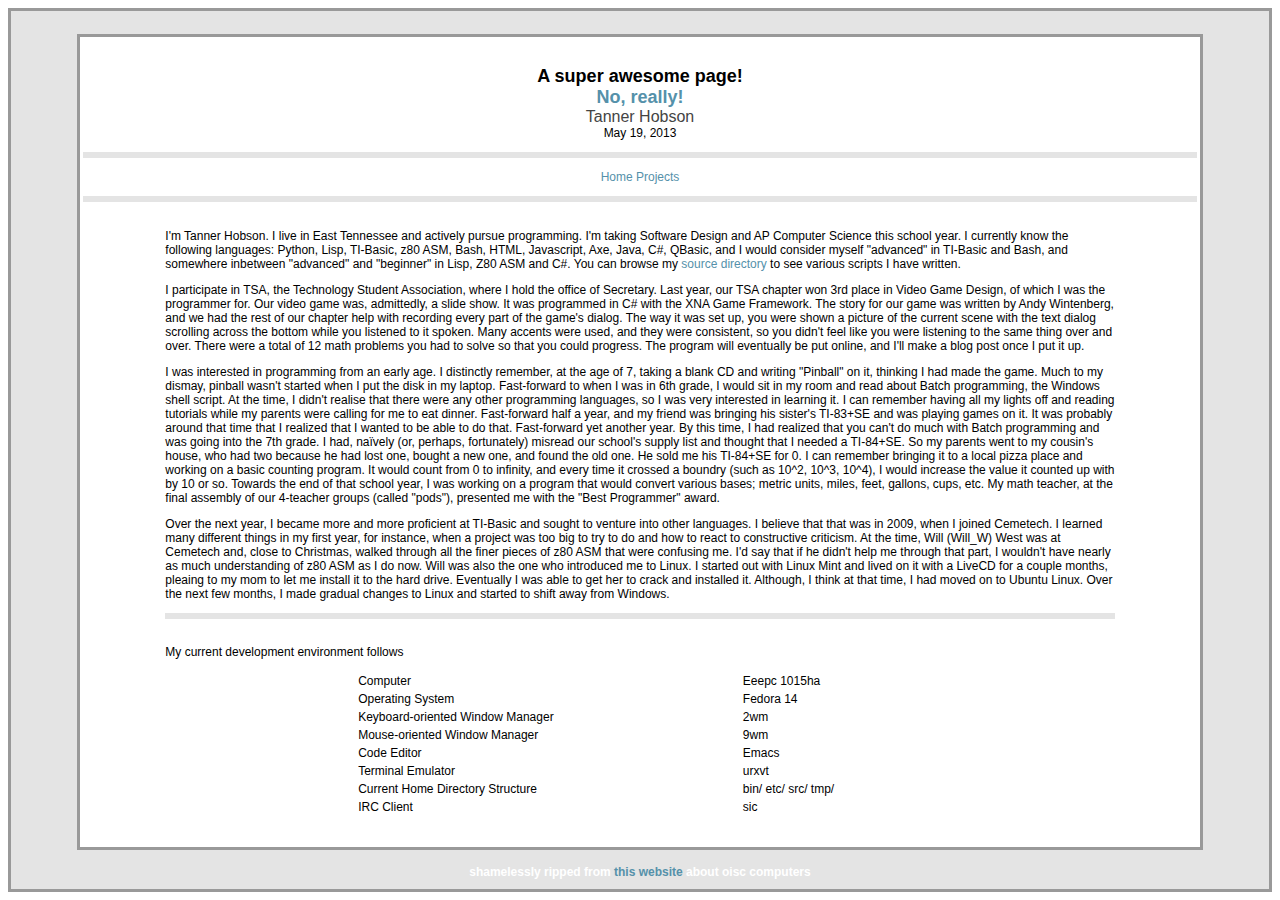
<file: output/index.html>
<!DOCTYPE HTML PUBLIC "-//W3C//DTD HTML 4.0 Transitional//EN">
<html>
<head>
<title> A super awesome page! </title>
<meta name="description" content="">
<meta name="keywords" content="">
<style>
body, td, p {
    font-family: verdana, arial, helvetica, geneva, swiss, sans-serif;
    color: #000000;
    font-size: 12px;
    }

a:active {text-decoration:none; color: #444444;}
a:link {text-decoration: none; color: #5591AA;}
a:visited {text-decoration: none; color: #5591AA;}
a:hover {text-decoration: none; color: #444444;}

a.a1:link {text-decoration: none; color: #444444;}
a.a1:visited {text-decoration: none; color: #444444;}
a.a1:hover {text-decoration: none; color: #999999;}


a.a3:active {text-decoration: none; color: #444444;}
a.a3:link {text-decoration: none; color: #5591AA;}
a.a3:visited {text-decoration: none; color: #5591AA;}
a.a3:hover {text-decoration: none;  color: #444444;}

a.border-link:link {text-decoration: none; color: #ffffff;}
a.border-link:visited {text-decoration: none; color: #ffffff;}
a.border-link:hover {text-decoration: none; color: #FF5A00;}
a.border-link:active {text-decoration: none; color: #ffffff;}

a.border-link:link img{border:2px solid #FFFFFF;}
a.border-link:visited img{border:2px solid #FFFFFF;}
a.border-link:hover img{border:2px solid #FF5A00;}
a.border-link:active img{border:2px solid #FFFFFF;}

.title{
    background-color:#5591AA;
    color:ffffff;
    font-family:verdana,arial,sans-serif;
    font-size:large;
    font-weight:bold;
    line-height: 14pt;
    padding:0px 0px 0px 10px;
}

.back{background-repeat:no-repeat;}

.whitetextsmall { font-family:verdana,arial,sans-serif; font-size:12px; line-height: 12pt; color:#ffffff }
.white_invisible{
    color: #ffffff;
    font-size: 0.1em;
}

.lastupdate {font-family: Verdana, Arial, Helvetica, sans-serif; font-size: 10px; color: #E4E4E4;}


.h1, h1 {/*big, blue*/
    font-size: 18px;
    color: #5591AA;
    font-weight: bold;
    }

.h2, h2 { /*big, grey*/
    font-size: 16px;
    color: #666666;
    font-weight: none;
    }

.h3, h3 { /*bold, blue*/
    font-size: 12px;
    color: #5591AA;
    font-weight: bold;
    }

.h4, h4 { /*Bold - grey */
    font-size: 12px;
    color: #555555;
    font-weight: bold;
}

.h5, h5 { /*Bold - grey */
    font-size: 12px;
    color: #5591AA;
    font-weight: italic;
}
.ads{
font-size:1.2em;
}

.white-on-black {
    padding-left: 20px;
    background-color:#000000;
}

.blue72 {
    color: #0072ff;
    font-weight: bold;
    font-size: 18px;
}


.white {color: #FFFFFF}

.roundcont {
    width: 550px;
    background-color: #FFFFFF;
}

.roundcont p {
    margin: 0 10px;
}

.roundtop { 
    background: url(/users/06/adem/css/tr.gif) no-repeat top right; 
}

.roundbottom {
    background: url(/users/06/adem/css/br.gif) no-repeat top right; 
}

img.corner {
   width: 15px;
   height: 15px;
   border: none;
   display: block !important;
}

.social{
    font-family: verdana, arial, sans-serif;
    font-size: 11px;
    line-height: 10pt;
    border:1px solid #0696EB;
    padding:1px;
    margin:15px 0 0 0;
    width:600px;
    background-color: #ffffff;
}
.social p {
    padding:0;
    margin:0;
}
.social p a{
    position:absolute;
    top:0px;
    right:0px;
    padding:3px 5px 0 0;
}

.social a:link {text-decoration: none; color: #0696EB;}
.social a:visited {text-decoration: none; color: #0696EB;} /* ziyaret edilmis */
.social a:hover {text-decoration: none; color: #FF5A00;}   /*uzerine gelince */
.social a:active {text-decoration: none; color: #0696EB;} /*normalde gorundugu renk */

.social h3{
    padding:0 3px 0 0;
    margin:0;
    margin:0 5px 0 3px;
    font-size:0.88em;
    font-weight:normal;
}
.social ul{
    text-align:center;
    list-style:none;
    margin:6px 0 4px 0;
    padding:0;
}
.social ul li{
    text-align:center;
    display:inline;
    padding:0 4px 6px 0 ;
}
.social ul li.delicious{
    background:url("http://www.sccs.swarthmore.edu/users/06/adem/index_files/icons/delicious.gif") no-repeat 0 0;
}
.social ul li.digg{
    background:url("http://www.sccs.swarthmore.edu/users/06/adem/index_files/icons/digg.gif") no-repeat 0 0;
}
.social ul li.reddit{
    padding:0 0 0 2px;
    background:url("http://www.sccs.swarthmore.edu/users/06/adem/index_files/icons/reddit.gif") no-repeat 0 0;
}
.social ul li.facebook{
    background:url("http://www.sccs.swarthmore.edu/users/06/adem/index_files/icons/facebook.gif") no-repeat 0 0;
}
.social ul li.stumbleupon{
    background:url("http://www.sccs.swarthmore.edu/users/06/adem/index_files/icons/stumbleupon.gif") no-repeat 0 0;
}
.social ul li a{
    padding:0 0 0 18px;
    margin:0 3px 0 0px;
}
pre {
    white-space: pre-wrap; /* css-3 */
    white-space: -moz-pre-wrap !important; /* Mozilla, since 1999 */
    white-space: -pre-wrap; /* Opera 4-6 */
    white-space: -o-pre-wrap; /* Opera 7 */
    word-wrap: break-word; /* Internet Explorer 5.5+ */
}
.hr {
    height: 5px;
    width: 100%;
    background-color: #E4E4E4;
}
</style>
</head>
<body bgcolor="#FFFFFF">
<table width="100%" height="100%" bordercolor="#999999"  bgcolor="#E4E4E4">
<td align="center" class="thumbnail"><br>
<table width="90%" align="center" bordercolor="#999999" bgcolor="#ffffff">
<tr>
<td width="80%"><br>
<p align="center">
<b><font color=#000000 size=+1> A super awesome page! </font></b><br/>
<b><font class=h1> No, really! </font></b><br/>
<font class="h2">
<a href="/" class="a1">Tanner Hobson</a>
</font><br/>
May 19, 2013
</p>
<!-- separator bar -->
<a name="top">
<table width="100%"  border="0" bgcolor="#E4E4E4"><tr><td></td></tr></table>
</a>
<!-- separator bar ends -->
<p align="center">
<a href= /resume/ > Home </a>
<a href= /resume/projects/ > Projects </a>
</p>
<!-- seperator bar -->
<table width="100%"  border="0" bgcolor="#E4E4E4"><tr><td></td></tr></table>
<!-- sepearator bar ends -->
<table  cellpadding="25px" width="90%" border="0" align="center">
<tr>
<td align="left">
<p>
 <p>I'm Tanner Hobson.  I live in East Tennessee and actively pursue programming.  I'm taking Software Design and AP Computer Science this school year.  I currently know the following languages: Python, Lisp, TI-Basic, z80 ASM, Bash, HTML, Javascript, Axe, Java, C#, QBasic, and I would consider myself "advanced" in TI-Basic and Bash, and somewhere inbetween "advanced" and "beginner" in Lisp, Z80 ASM and C#.  You can browse my <a href="/src/">source directory</a> to see various scripts I have written.</p>
<p>I participate in TSA, the Technology Student Association, where I hold the office of Secretary.  Last year, our TSA chapter won 3rd place in Video Game Design, of which I was the programmer for.  Our video game was, admittedly, a slide show.  It was programmed in C# with the XNA Game Framework.  The story for our game was written by Andy Wintenberg, and we had the rest of our chapter help with recording every part of the game's dialog.  The way it was set up, you were shown a picture of the current scene with the text dialog scrolling across the bottom while you listened to it spoken.  Many accents were used, and they were consistent, so you didn't feel like you were listening to the same thing over and over.  There were a total of 12 math problems you had to solve so that you could progress.  The program will eventually be put online, and I'll make a blog post once I put it up.</p>
<p>I was interested in programming from an early age.  I distinctly remember, at the age of 7, taking a blank CD and writing "Pinball" on it, thinking I had made the game.  Much to my dismay, pinball wasn't started when I put the disk in my laptop.  Fast-forward to when I was in 6th grade, I would sit in my room and read about Batch programming, the Windows shell script.  At the time, I didn't realise that there were any other programming languages, so I was very interested in learning it.  I can remember having all my lights off and reading tutorials while my parents were calling for me to eat dinner.  Fast-forward half a year, and my friend was bringing his sister's TI-83+SE and was playing games on it.  It was probably around that time that I realized that I wanted to be able to do that.  Fast-forward yet another year.  By this time, I had realized that you can't do much with Batch programming and was going into the 7th grade.  I had, naïvely (or, perhaps, fortunately) misread our school's supply list and thought that I needed a TI-84+SE.  So my parents went to my cousin's house, who had two because he had lost one, bought a new one, and found the old one.  He sold me his TI-84+SE for 0.  I can remember bringing it to a local pizza place and working on a basic counting program.  It would count from 0 to infinity, and every time it crossed a boundry (such as 10^2, 10^3, 10^4), I would increase the value it counted up with by 10 or so.  Towards the end of that school year, I was working on a program that would convert various bases; metric units, miles, feet, gallons, cups, etc.  My math teacher, at the final assembly of our 4-teacher groups (called "pods"), presented me with the "Best Programmer" award.</p>
<p>Over the next year, I became more and more proficient at TI-Basic and sought to venture into other languages.  I believe that that was in 2009, when I joined Cemetech.  I learned many different things in my first year, for instance, when a project was too big to try to do and how to react to constructive criticism.  At the time, Will (Will_W) West was at Cemetech and, close to Christmas, walked through all the finer pieces of z80 ASM that were confusing me.  I'd say that if he didn't help me through that part, I wouldn't have nearly as much understanding of z80 ASM as I do now.  Will was also the one who introduced me to Linux.  I started out with Linux Mint and lived on it with a LiveCD for a couple months, pleaing to my mom to let me install it to the hard drive.  Eventually I was able to get her to crack and installed it.  Although, I think at that time, I had moved on to Ubuntu Linux.  Over the next few months, I made gradual changes to Linux and started to shift away from Windows.</p>
<table width='100%'  border='0' bgcolor='#E4E4E4'><tr><td></td></tr></table><br/>
<p>My current development environment follows</p>
<div align='center'>
<table width='60%' border=0 >
<tr><td>Computer</td><td>Eeepc 1015ha</td></tr>
<tr><td>Operating System</td><td>Fedora 14</td></tr>
<tr><td>Keyboard-oriented Window Manager</td><td>2wm</td></tr>
<tr><td>Mouse-oriented Window Manager</td><td>9wm</td></tr>
<tr><td>Code Editor</td><td>Emacs</td></tr>
<tr><td>Terminal Emulator</td><td>urxvt</td></tr>
<tr><td>Current Home Directory Structure</td><td>bin/ etc/ src/ tmp/</td></tr>
<tr><td>IRC Client</td><td>sic</td></tr>
</table>
</div> 
</p>
</td>
</tr>
</table></td>
</tr>
</table>
<div align="center">
<br>
<font class="whitetextsmall"><b>shamelessly ripped from <a href="http://www.sccs.swarthmore.edu/users/06/adem/engin/e25/finale/">this website</a> about oisc computers</b></font><br />
</div>
</table>
</body>
</html>
</file>
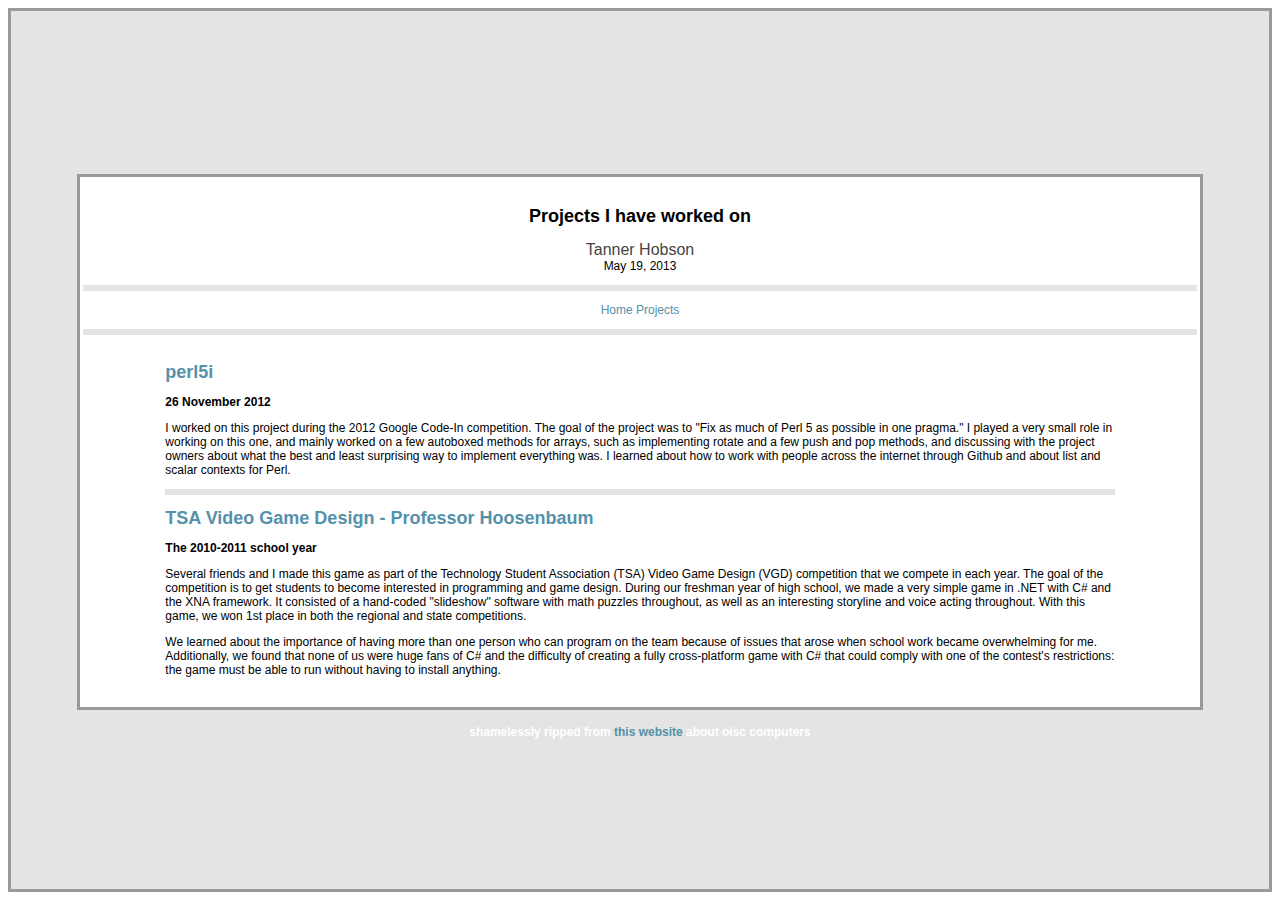
<file: output/projects/index.html>
<!DOCTYPE HTML PUBLIC "-//W3C//DTD HTML 4.0 Transitional//EN">
<html>
<head>
<title> Projects I have worked on </title>
<meta name="description" content="">
<meta name="keywords" content="">
<style>
body, td, p {
    font-family: verdana, arial, helvetica, geneva, swiss, sans-serif;
    color: #000000;
    font-size: 12px;
    }

a:active {text-decoration:none; color: #444444;}
a:link {text-decoration: none; color: #5591AA;}
a:visited {text-decoration: none; color: #5591AA;}
a:hover {text-decoration: none; color: #444444;}

a.a1:link {text-decoration: none; color: #444444;}
a.a1:visited {text-decoration: none; color: #444444;}
a.a1:hover {text-decoration: none; color: #999999;}


a.a3:active {text-decoration: none; color: #444444;}
a.a3:link {text-decoration: none; color: #5591AA;}
a.a3:visited {text-decoration: none; color: #5591AA;}
a.a3:hover {text-decoration: none;  color: #444444;}

a.border-link:link {text-decoration: none; color: #ffffff;}
a.border-link:visited {text-decoration: none; color: #ffffff;}
a.border-link:hover {text-decoration: none; color: #FF5A00;}
a.border-link:active {text-decoration: none; color: #ffffff;}

a.border-link:link img{border:2px solid #FFFFFF;}
a.border-link:visited img{border:2px solid #FFFFFF;}
a.border-link:hover img{border:2px solid #FF5A00;}
a.border-link:active img{border:2px solid #FFFFFF;}

.title{
    background-color:#5591AA;
    color:ffffff;
    font-family:verdana,arial,sans-serif;
    font-size:large;
    font-weight:bold;
    line-height: 14pt;
    padding:0px 0px 0px 10px;
}

.back{background-repeat:no-repeat;}

.whitetextsmall { font-family:verdana,arial,sans-serif; font-size:12px; line-height: 12pt; color:#ffffff }
.white_invisible{
    color: #ffffff;
    font-size: 0.1em;
}

.lastupdate {font-family: Verdana, Arial, Helvetica, sans-serif; font-size: 10px; color: #E4E4E4;}


.h1, h1 {/*big, blue*/
    font-size: 18px;
    color: #5591AA;
    font-weight: bold;
    }

.h2, h2 { /*big, grey*/
    font-size: 16px;
    color: #666666;
    font-weight: none;
    }

.h3, h3 { /*bold, blue*/
    font-size: 12px;
    color: #5591AA;
    font-weight: bold;
    }

.h4, h4 { /*Bold - grey */
    font-size: 12px;
    color: #555555;
    font-weight: bold;
}

.h5, h5 { /*Bold - grey */
    font-size: 12px;
    color: #5591AA;
    font-weight: italic;
}
.ads{
font-size:1.2em;
}

.white-on-black {
    padding-left: 20px;
    background-color:#000000;
}

.blue72 {
    color: #0072ff;
    font-weight: bold;
    font-size: 18px;
}


.white {color: #FFFFFF}

.roundcont {
    width: 550px;
    background-color: #FFFFFF;
}

.roundcont p {
    margin: 0 10px;
}

.roundtop { 
    background: url(/users/06/adem/css/tr.gif) no-repeat top right; 
}

.roundbottom {
    background: url(/users/06/adem/css/br.gif) no-repeat top right; 
}

img.corner {
   width: 15px;
   height: 15px;
   border: none;
   display: block !important;
}

.social{
    font-family: verdana, arial, sans-serif;
    font-size: 11px;
    line-height: 10pt;
    border:1px solid #0696EB;
    padding:1px;
    margin:15px 0 0 0;
    width:600px;
    background-color: #ffffff;
}
.social p {
    padding:0;
    margin:0;
}
.social p a{
    position:absolute;
    top:0px;
    right:0px;
    padding:3px 5px 0 0;
}

.social a:link {text-decoration: none; color: #0696EB;}
.social a:visited {text-decoration: none; color: #0696EB;} /* ziyaret edilmis */
.social a:hover {text-decoration: none; color: #FF5A00;}   /*uzerine gelince */
.social a:active {text-decoration: none; color: #0696EB;} /*normalde gorundugu renk */

.social h3{
    padding:0 3px 0 0;
    margin:0;
    margin:0 5px 0 3px;
    font-size:0.88em;
    font-weight:normal;
}
.social ul{
    text-align:center;
    list-style:none;
    margin:6px 0 4px 0;
    padding:0;
}
.social ul li{
    text-align:center;
    display:inline;
    padding:0 4px 6px 0 ;
}
.social ul li.delicious{
    background:url("http://www.sccs.swarthmore.edu/users/06/adem/index_files/icons/delicious.gif") no-repeat 0 0;
}
.social ul li.digg{
    background:url("http://www.sccs.swarthmore.edu/users/06/adem/index_files/icons/digg.gif") no-repeat 0 0;
}
.social ul li.reddit{
    padding:0 0 0 2px;
    background:url("http://www.sccs.swarthmore.edu/users/06/adem/index_files/icons/reddit.gif") no-repeat 0 0;
}
.social ul li.facebook{
    background:url("http://www.sccs.swarthmore.edu/users/06/adem/index_files/icons/facebook.gif") no-repeat 0 0;
}
.social ul li.stumbleupon{
    background:url("http://www.sccs.swarthmore.edu/users/06/adem/index_files/icons/stumbleupon.gif") no-repeat 0 0;
}
.social ul li a{
    padding:0 0 0 18px;
    margin:0 3px 0 0px;
}
pre {
    white-space: pre-wrap; /* css-3 */
    white-space: -moz-pre-wrap !important; /* Mozilla, since 1999 */
    white-space: -pre-wrap; /* Opera 4-6 */
    white-space: -o-pre-wrap; /* Opera 7 */
    word-wrap: break-word; /* Internet Explorer 5.5+ */
}
.hr {
    height: 5px;
    width: 100%;
    background-color: #E4E4E4;
}
</style>
</head>
<body bgcolor="#FFFFFF">
<table width="100%" height="100%" bordercolor="#999999"  bgcolor="#E4E4E4">
<td align="center" class="thumbnail"><br>
<table width="90%" align="center" bordercolor="#999999" bgcolor="#ffffff">
<tr>
<td width="80%"><br>
<p align="center">
<b><font color=#000000 size=+1> Projects I have worked on </font></b><br/>
<b><font class=h1>  </font></b><br/>
<font class="h2">
<a href="/" class="a1">Tanner Hobson</a>
</font><br/>
May 19, 2013
</p>
<!-- separator bar -->
<a name="top">
<table width="100%"  border="0" bgcolor="#E4E4E4"><tr><td></td></tr></table>
</a>
<!-- separator bar ends -->
<p align="center">
<a href= /resume/ > Home </a>
<a href= /resume/projects/ > Projects </a>
</p>
<!-- seperator bar -->
<table width="100%"  border="0" bgcolor="#E4E4E4"><tr><td></td></tr></table>
<!-- sepearator bar ends -->
<table  cellpadding="25px" width="90%" border="0" align="center">
<tr>
<td align="left">
<p>
 <h1> perl5i </h1>
<b> 26 November 2012 </b>
<p> <p>I worked on this project during the 2012 Google Code-In competition.  The goal of the project was to "Fix as much of Perl 5 as possible in one pragma."  I played a very small role in working on this one, and mainly worked on a few autoboxed methods for arrays, such as implementing rotate and a few push and pop methods, and discussing with the project owners about what the best and least surprising way to implement everything was.  I learned about how to work with people across the internet through Github and about list and scalar contexts for Perl.</p> </p>
<table width="100%"  border="0" bgcolor="#E4E4E4"><tr><td></td></tr></table>
<h1> TSA Video Game Design - Professor Hoosenbaum </h1>
<b> The 2010-2011 school year </b>
<p> <p>Several friends and I made this game as part of the Technology Student Association (TSA) Video Game Design (VGD) competition that we compete in each year.  The goal of the competition is to get students to become interested in programming and game design.  During our freshman year of high school, we made a very simple game in .NET with C# and the XNA framework.  It consisted of a hand-coded "slideshow" software with math puzzles throughout, as well as an interesting storyline and voice acting throughout.  With this game, we won 1st place in both the regional and state competitions.</p>
<p>We learned about the importance of having more than one person who can program on the team because of issues that arose when school work became overwhelming for me.  Additionally, we found that none of us were huge fans of C# and the difficulty of creating a fully cross-platform game with C# that could comply with one of the contest's restrictions: the game must be able to run without having to install anything.</p> </p> 
</p>
</td>
</tr>
</table></td>
</tr>
</table>
<div align="center">
<br>
<font class="whitetextsmall"><b>shamelessly ripped from <a href="http://www.sccs.swarthmore.edu/users/06/adem/engin/e25/finale/">this website</a> about oisc computers</b></font><br />
</div>
</table>
</body>
</html>
</file>
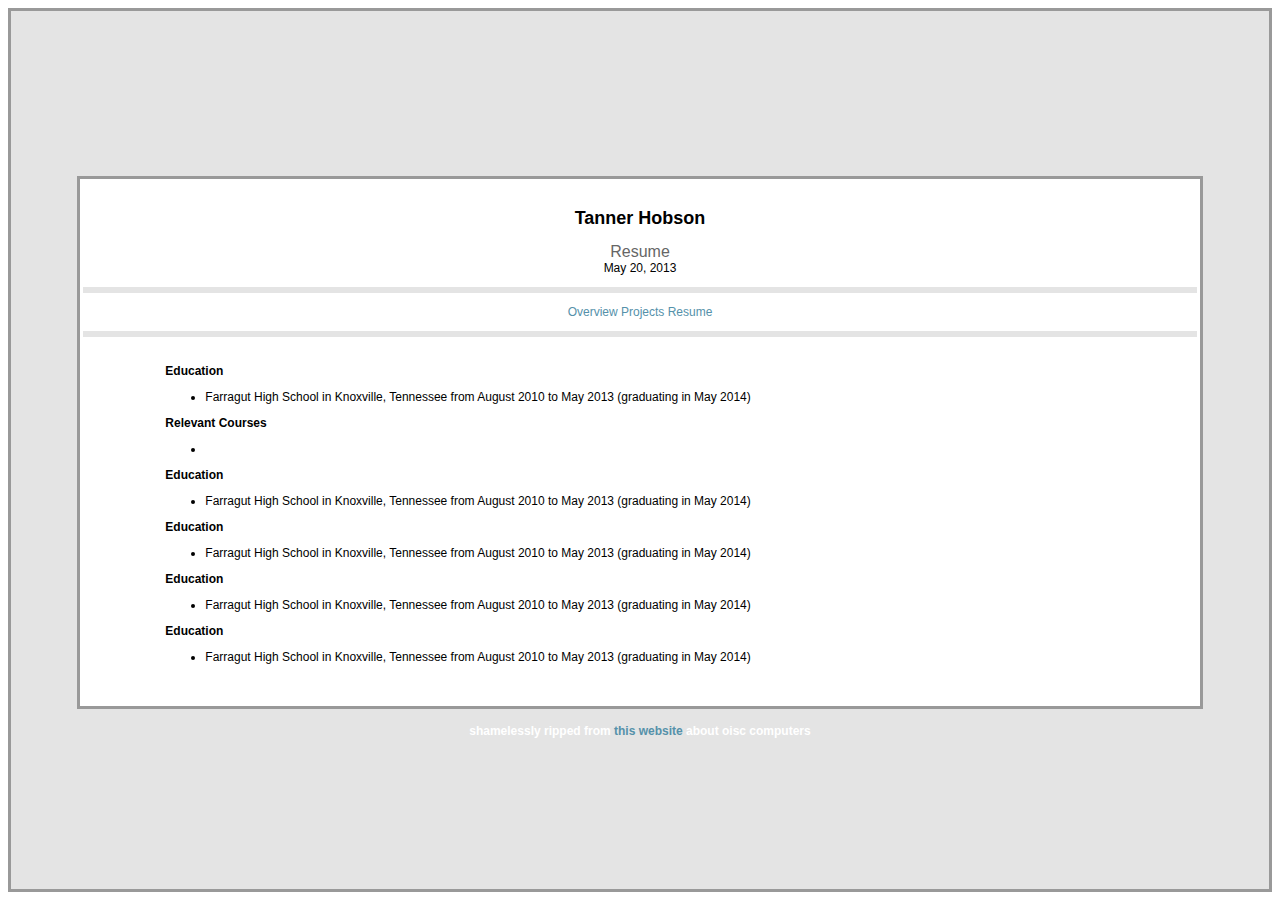
<file: output/resume/index.html>
<!DOCTYPE HTML PUBLIC "-//W3C//DTD HTML 4.0 Transitional//EN">
<html>
<head>
<title>Tanner Hobson |  Resume </title>
<meta name="description" content="">
<meta name="keywords" content="">
<style>
body, td, p {
    font-family: verdana, arial, helvetica, geneva, swiss, sans-serif;
    color: #000000;
    font-size: 12px;
    }

a:active {text-decoration:none; color: #444444;}
a:link {text-decoration: none; color: #5591AA;}
a:visited {text-decoration: none; color: #5591AA;}
a:hover {text-decoration: none; color: #444444;}

a.a1:link {text-decoration: none; color: #444444;}
a.a1:visited {text-decoration: none; color: #444444;}
a.a1:hover {text-decoration: none; color: #999999;}


a.a3:active {text-decoration: none; color: #444444;}
a.a3:link {text-decoration: none; color: #5591AA;}
a.a3:visited {text-decoration: none; color: #5591AA;}
a.a3:hover {text-decoration: none;  color: #444444;}

a.border-link:link {text-decoration: none; color: #ffffff;}
a.border-link:visited {text-decoration: none; color: #ffffff;}
a.border-link:hover {text-decoration: none; color: #FF5A00;}
a.border-link:active {text-decoration: none; color: #ffffff;}

a.border-link:link img{border:2px solid #FFFFFF;}
a.border-link:visited img{border:2px solid #FFFFFF;}
a.border-link:hover img{border:2px solid #FF5A00;}
a.border-link:active img{border:2px solid #FFFFFF;}

.title{
    background-color:#5591AA;
    color:ffffff;
    font-family:verdana,arial,sans-serif;
    font-size:large;
    font-weight:bold;
    line-height: 14pt;
    padding:0px 0px 0px 10px;
}

.back{background-repeat:no-repeat;}

.whitetextsmall { font-family:verdana,arial,sans-serif; font-size:12px; line-height: 12pt; color:#ffffff }
.white_invisible{
    color: #ffffff;
    font-size: 0.1em;
}

.lastupdate {font-family: Verdana, Arial, Helvetica, sans-serif; font-size: 10px; color: #E4E4E4;}


.h1, h1 {/*big, blue*/
    font-size: 18px;
    color: #5591AA;
    font-weight: bold;
    }

.h2, h2 { /*big, grey*/
    font-size: 16px;
    color: #666666;
    font-weight: none;
    }

.h3, h3 { /*bold, blue*/
    font-size: 12px;
    color: #5591AA;
    font-weight: bold;
    }

.h4, h4 { /*Bold - grey */
    font-size: 12px;
    color: #555555;
    font-weight: bold;
}

.h5, h5 { /*Bold - grey */
    font-size: 12px;
    color: #5591AA;
    font-weight: italic;
}
.ads{
font-size:1.2em;
}

.white-on-black {
    padding-left: 20px;
    background-color:#000000;
}

.blue72 {
    color: #0072ff;
    font-weight: bold;
    font-size: 18px;
}


.white {color: #FFFFFF}

.roundcont {
    width: 550px;
    background-color: #FFFFFF;
}

.roundcont p {
    margin: 0 10px;
}

.roundtop { 
    background: url(/users/06/adem/css/tr.gif) no-repeat top right; 
}

.roundbottom {
    background: url(/users/06/adem/css/br.gif) no-repeat top right; 
}

img.corner {
   width: 15px;
   height: 15px;
   border: none;
   display: block !important;
}

.social{
    font-family: verdana, arial, sans-serif;
    font-size: 11px;
    line-height: 10pt;
    border:1px solid #0696EB;
    padding:1px;
    margin:15px 0 0 0;
    width:600px;
    background-color: #ffffff;
}
.social p {
    padding:0;
    margin:0;
}
.social p a{
    position:absolute;
    top:0px;
    right:0px;
    padding:3px 5px 0 0;
}

.social a:link {text-decoration: none; color: #0696EB;}
.social a:visited {text-decoration: none; color: #0696EB;} /* ziyaret edilmis */
.social a:hover {text-decoration: none; color: #FF5A00;}   /*uzerine gelince */
.social a:active {text-decoration: none; color: #0696EB;} /*normalde gorundugu renk */

.social h3{
    padding:0 3px 0 0;
    margin:0;
    margin:0 5px 0 3px;
    font-size:0.88em;
    font-weight:normal;
}
.social ul{
    text-align:center;
    list-style:none;
    margin:6px 0 4px 0;
    padding:0;
}
.social ul li{
    text-align:center;
    display:inline;
    padding:0 4px 6px 0 ;
}
.social ul li.delicious{
    background:url("http://www.sccs.swarthmore.edu/users/06/adem/index_files/icons/delicious.gif") no-repeat 0 0;
}
.social ul li.digg{
    background:url("http://www.sccs.swarthmore.edu/users/06/adem/index_files/icons/digg.gif") no-repeat 0 0;
}
.social ul li.reddit{
    padding:0 0 0 2px;
    background:url("http://www.sccs.swarthmore.edu/users/06/adem/index_files/icons/reddit.gif") no-repeat 0 0;
}
.social ul li.facebook{
    background:url("http://www.sccs.swarthmore.edu/users/06/adem/index_files/icons/facebook.gif") no-repeat 0 0;
}
.social ul li.stumbleupon{
    background:url("http://www.sccs.swarthmore.edu/users/06/adem/index_files/icons/stumbleupon.gif") no-repeat 0 0;
}
.social ul li a{
    padding:0 0 0 18px;
    margin:0 3px 0 0px;
}
pre {
    white-space: pre-wrap; /* css-3 */
    white-space: -moz-pre-wrap !important; /* Mozilla, since 1999 */
    white-space: -pre-wrap; /* Opera 4-6 */
    white-space: -o-pre-wrap; /* Opera 7 */
    word-wrap: break-word; /* Internet Explorer 5.5+ */
}
.hr {
    height: 5px;
    width: 100%;
    background-color: #E4E4E4;
}
</style>
<style> .c_heading {
font-weight: bold;
} </style>
</head>
<body bgcolor="#FFFFFF">
<table width="100%" height="100%" bordercolor="#999999"  bgcolor="#E4E4E4">
<td align="center" class="thumbnail"><br>
<table width="90%" align="center" bordercolor="#999999" bgcolor="#ffffff">
<tr>
<td width="80%"><br>
<p align="center">
<b><font color="#000000" size="+1">Tanner Hobson</font></b><br/>
<b><font class=h1>  </font></b><br/>
<font class=h2> Resume </font><br/>
May 20, 2013
</p>
<!-- separator bar -->
<a name="top">
<table width="100%"  border="0" bgcolor="#E4E4E4"><tr><td></td></tr></table>
</a>
<!-- separator bar ends -->
<p align="center">
<a href= /resume/ > Overview </a>
<a href= /resume/projects/ > Projects </a>
<a href= /resume/resume/ > Resume </a>
</p>
<!-- seperator bar -->
<table width="100%"  border="0" bgcolor="#E4E4E4"><tr><td></td></tr></table>
<!-- sepearator bar ends -->
<table  cellpadding="25px" width="90%" border="0" align="center">
<tr>
<td align="left">
<p>
 <span class="c_section">
<span class="c_heading">Education</span>
<ul class="c_list">
<li>Farragut High School in Knoxville, Tennessee from August 2010 to May 2013 (graduating in May 2014)</li>
</ul>
</span>
<span class="c_section">
<span class="c_heading">Relevant Courses</span>
<ul class="c_list">
<li></li>
</ul>
</span>
<span class="c_section">
<span class="c_heading">Education</span>
<ul class="c_list">
<li>Farragut High School in Knoxville, Tennessee from August 2010 to May 2013 (graduating in May 2014)</li>
</ul>
</span>
<span class="c_section">
<span class="c_heading">Education</span>
<ul class="c_list">
<li>Farragut High School in Knoxville, Tennessee from August 2010 to May 2013 (graduating in May 2014)</li>
</ul>
</span>
<span class="c_section">
<span class="c_heading">Education</span>
<ul class="c_list">
<li>Farragut High School in Knoxville, Tennessee from August 2010 to May 2013 (graduating in May 2014)</li>
</ul>
</span>
<span class="c_section">
<span class="c_heading">Education</span>
<ul class="c_list">
<li>Farragut High School in Knoxville, Tennessee from August 2010 to May 2013 (graduating in May 2014)</li>
</ul>
</span> 
</p>
</td>
</tr>
</table></td>
</tr>
</table>
<div align="center">
<br>
<font class="whitetextsmall"><b>shamelessly ripped from <a href="http://www.sccs.swarthmore.edu/users/06/adem/engin/e25/finale/">this website</a> about oisc computers</b></font><br />
</div>
</table>
</body>
</html>
</file>
